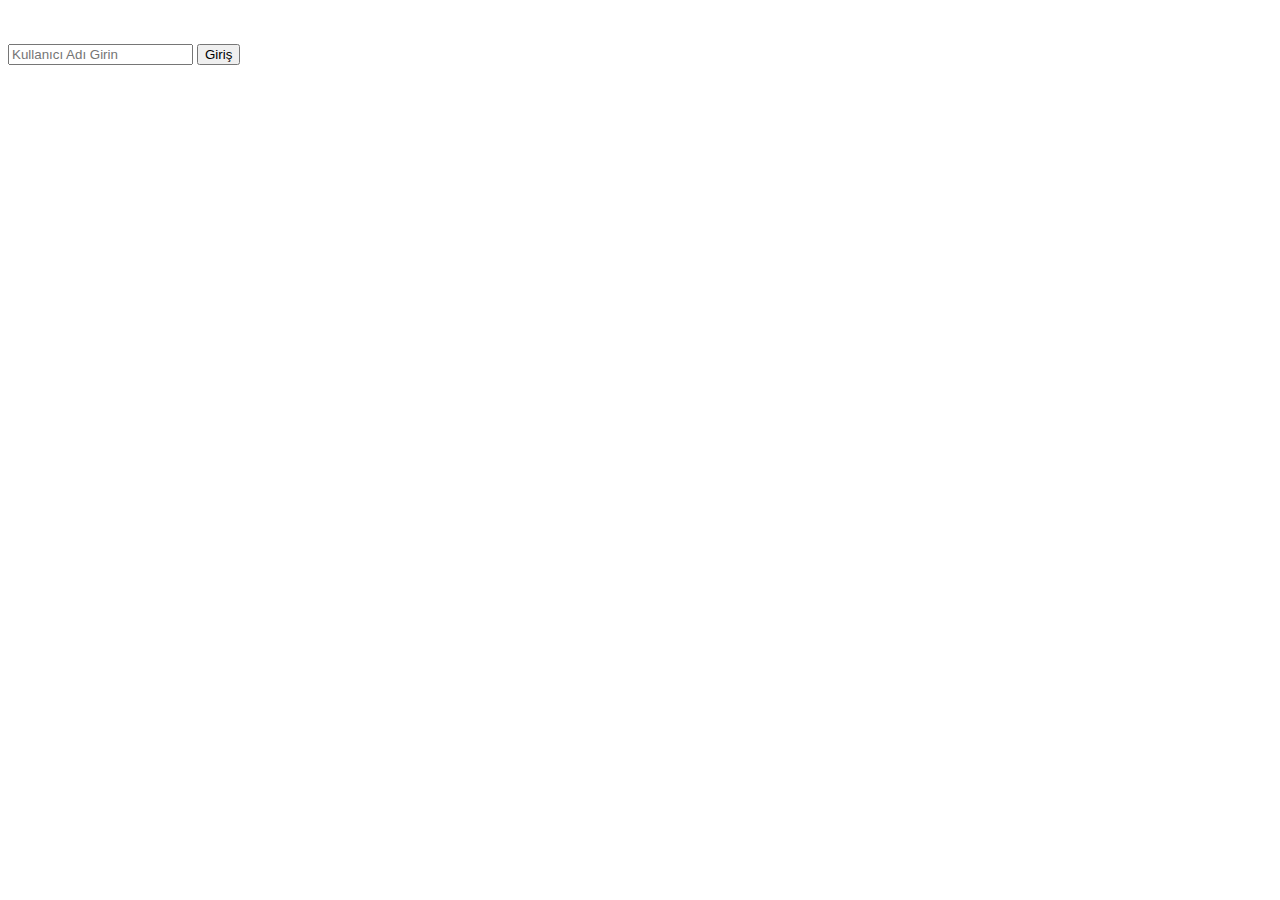
<file: teleTipOnline/index.html>
<!DOCTYPE html>
<html lang="en">
    <head>
        <title>teleTIP  |  Online Doktor Hizmeti</title>
		<meta charset="utf-8">
        <script src="jquery.js"></script>
        <script src="peer.js"></script>
        <script src="socket.io.js"></script>

        

    </head>
    <body>

        <div id="div-chat">
        <h2>Online Kullanıcılar</h2>
        <ul id="ulUser">

        </ul>
        <!--Video Elementleri-->
        <h3 id="myPeer">ID :</h3>
        <video id="localStream" width="600"  controls autoplay></video>
        <br /><br />
        <video id="remoteStream" width="600" controls autoplay></video>
        <br /><br />

        <!--Arama Buttonları-->
        
        <input type="text" id="remoteId" placeholder="Remote ID">
        <button id="btnCall">Ara</button>
        <button id="btnAnswer">Cevap</button>
    </div>
    <div>

    
        <br><br>
        <input type="text" id="txtUsername" placeholder="Kullanıcı Adı Girin">
        <button id="btnSingUp">Giriş</button>

    </div id="div-btn">

</body>
    <script src="main.js"></script>
</html>
</file>
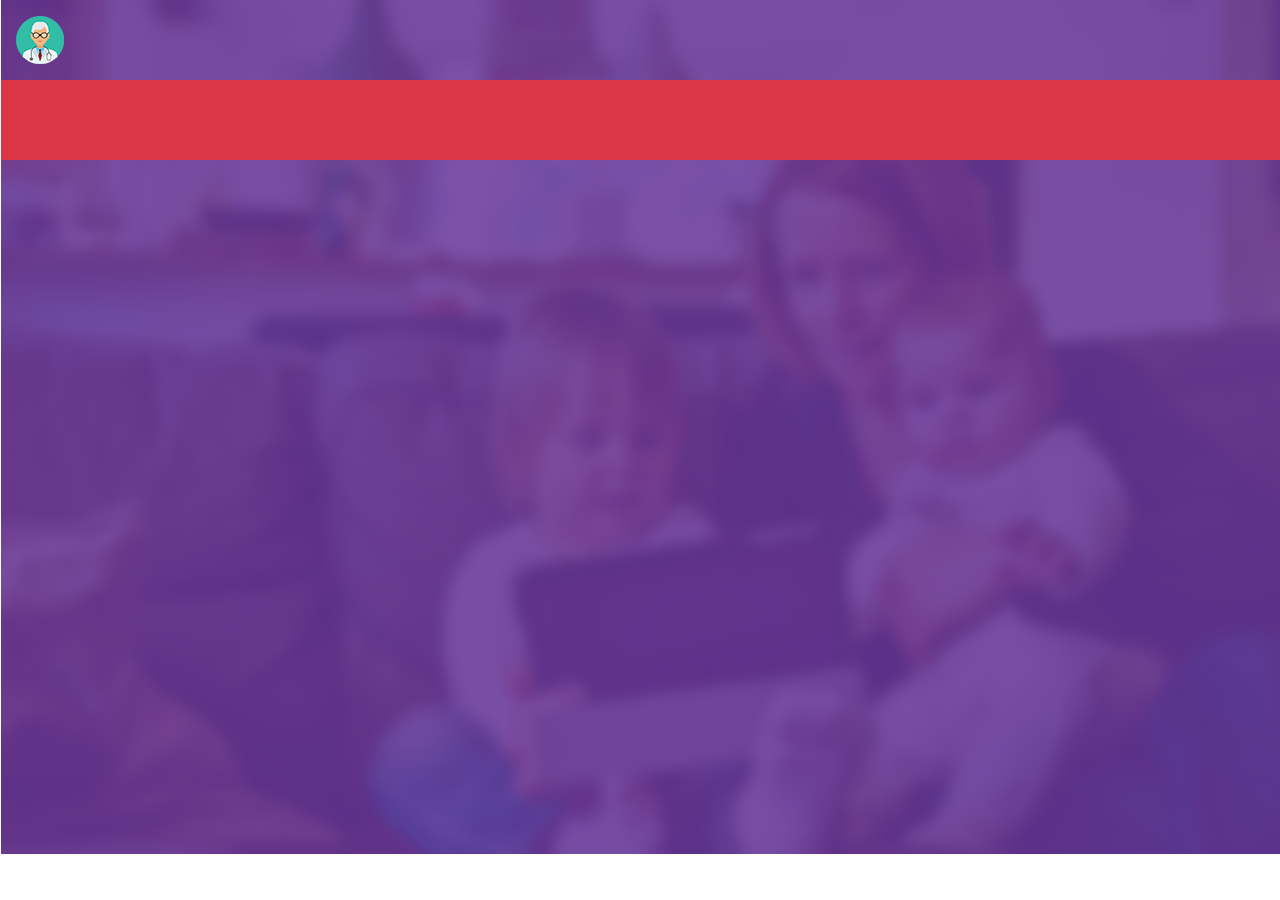
<file: teleTipOnline/conn.html>
﻿<!DOCTYPE html>
<html lang="en">
<head>
    <title>teleTIP  |  Online Doktor Hizmeti</title>
    <meta charset="utf-8">

    <link href="Boostrap/css/bootstrap-grid.min.css" rel="stylesheet" />
    <link href="Boostrap/css/bootstrap.css" rel="stylesheet" />
    <link rel="stylesheet" href="https://use.fontawesome.com/releases/v5.8.1/css/all.css" integrity="sha384-50oBUHEmvpQ+1lW4y57PTFmhCaXp0ML5d60M1M7uH2+nqUivzIebhndOJK28anvf" crossorigin="anonymous">
    <script src="Boostrap/js/bootstrap.min.js"></script>
    <script src="jquery.js"></script>
    <link href="css/mainCss.css" rel="stylesheet" />
    <script src="jquery.js"></script>
    <script src="peer.js"></script>
    <script src="socket.io.js"></script>


</head>
<body>


    <div class="side" id="side">
        <div class="side-img">
            <img id="side-img" src="images/on-doc.png" />
        </div>
        <a href="javascript:" id="kapat" class="kapat" onclick="kapat()">&times;</a>

        <ul id="ulUser" onclick="kapat();"></ul>
        <!--Video Elementleri-->

        <input type="text" id="txtUsername" placeholder="Kullanıcı Adı Girin">
        <button id="btnSingUp">Giriş</button>

    </div>

    <div id="menu">
        <img id="menu-icon" style="cursor:pointer; position:fixed;"  onclick="ac();" src="images/doctor-btn.png" />
    </div>


        <div id="menu1" class="col bg-danger mt-5">
            <div id="div-chat">


                <!--<video class="mt-5" id="localStream" width="300" controls autoplay="autoplay"></video>-->
                <br /><br />

                <!--<video class="mt-5" id="remoteStream" width="300" controls autoplay="autoplay"></video>-->
                <!--Test Video Element-->
                <div class="container">
                    <div class="mt-5">
                        <video autoplay id="remoteStream"></video>

                        <div class="content">
                            <!--<h1>Heading</h1>
    <p>Lorem ipsum...</p>-->
                            <img src="images/logo5.png" />
                            <!-- Use a button to pause/play the video with JavaScript -->
                            <video id="localStream" class="float-top" width="200" height="150"></video>
                            <button id="myBtn" onclick="myFunction()">Pause</button>
                            <button id="myBtn1" onclick="myFunction1()">Close</button>
                        </div>
                    </div>
                </div>
                      
                

                <!--Test Video Element-->

                <br /><br />
                <!--Arama Buttonları-->

                <input type="text" id="remoteId" placeholder="Remote ID">
                <button id="btnCall">Ara</button>
                <button id="btnAnswer">Cevap</button>

            </div>
            <div>

                <br><br>

            </div>


        </div>


        



        <script>

            
                // Get the video
            var video = document.getElementById("remoteStream");

                // Get the button
            var btn = document.getElementById("myBtn");
            var btn1 = document.getElementById("myBtn1");

               
function myFunction() {
          if (video.paused) {
                    video.play();
                btn.innerHTML = "Pause";
          } else {
                    video.pause();
                btn.innerHTML = "Play";
              }
            }
        





            function ac() {
                document.getElementById("side").style.width = "250px";
                document.getElementById("menu").style.marginLeft = "250px";
                document.getElementById("menu1").style.marginLeft = "250px";

                if (document.getElementById("side").style.width == "250px") {
                    $('#menu-icon').hide();
                    $('#kapat').show();
                }

            };

            function kapat() {
                document.getElementById("side").style.width = "0";
                document.getElementById("menu").style.marginLeft = "0";
                document.getElementById("menu1").style.marginLeft = "0";

                $('#menu-icon').show();
                $('#kapat').hide();

            }
        </script>
        <script src="https://code.jquery.com/jquery-3.3.1.slim.min.js" integrity="sha384-q8i/X+965DzO0rT7abK41JStQIAqVgRVzpbzo5smXKp4YfRvH+8abtTE1Pi6jizo" crossorigin="anonymous"></script>
        <script src="https://cdnjs.cloudflare.com/ajax/libs/popper.js/1.14.7/umd/popper.min.js" integrity="sha384-UO2eT0CpHqdSJQ6hJty5KVphtPhzWj9WO1clHTMGa3JDZwrnQq4sF86dIHNDz0W1" crossorigin="anonymous"></script>
        <script src="https://stackpath.bootstrapcdn.com/bootstrap/4.3.1/js/bootstrap.min.js" integrity="sha384-JjSmVgyd0p3pXB1rRibZUAYoIIy6OrQ6VrjIEaFf/nJGzIxFDsf4x0xIM+B07jRM" crossorigin="anonymous"></script>
        <script src="main.js"></script>

</body>

</html>
</file>
<file: teleTipOnline/css/mainCss.css>
﻿

body {
    background-image: url(../images/back.png);
    background-repeat: no-repeat;
    background-size: cover;
}
*{
    padding:0px;
    margin:0px;
    
}

.head-con ul li a{
    color:white !important;
}
    .head-con ul li a:hover {
        text-shadow: 0px 0px 20px #FFFFFF;
    }

.main_text h1 {
    font-family: sans-serif;
    color: white;
}
.main_text p {
    font-family:Tahoma;
    color: white;
    font-size:18px;
}

.txtblue {
    color: #ff8c1a;
    font-weight:bold;
}

.side{
    position:fixed;
    width:0px;
    height:100%;
    background-color:rebeccapurple;
    left:0;
    top:0;
    z-index:1;
    transition:0.5s;
    padding-top:60px;
    overflow-x:hidden;
    border-right:1px solid #ffffff;
}

#menu{
    transition:  margin-left .5s;
    padding:16px;
    

}
#menu1 {
    transition: margin-left .5s;
    padding: 16px;
}

.side .kapat {
    position:absolute;
    top:0;
    right:25px;
    font-size:36px;
    color:white;
}
.side-img{
    width:200px;
    height:200px;
    margin-left:24px;
    margin-top:25px;
    
}


#remoteStream {
    position: fixed;
    right: 0;
    bottom: 0;
    min-width: 100%;
    min-height: 100%;
}

/* Add some content at the bottom of the video/page */
.content {
    position: fixed;
    bottom: 0;
    
    color: #f1f1f1;
    width: 100%;
    padding: 20px;
}

/* Style the button used to pause/play the video */
#myBtn {
    width: 200px;
    font-size: 18px;
    padding: 10px;
    border: none;
    background: #000;
    color: #fff;
    cursor: pointer;
}

    #myBtn:hover {
        background: #ddd;
        color: black;
    }
</file>
